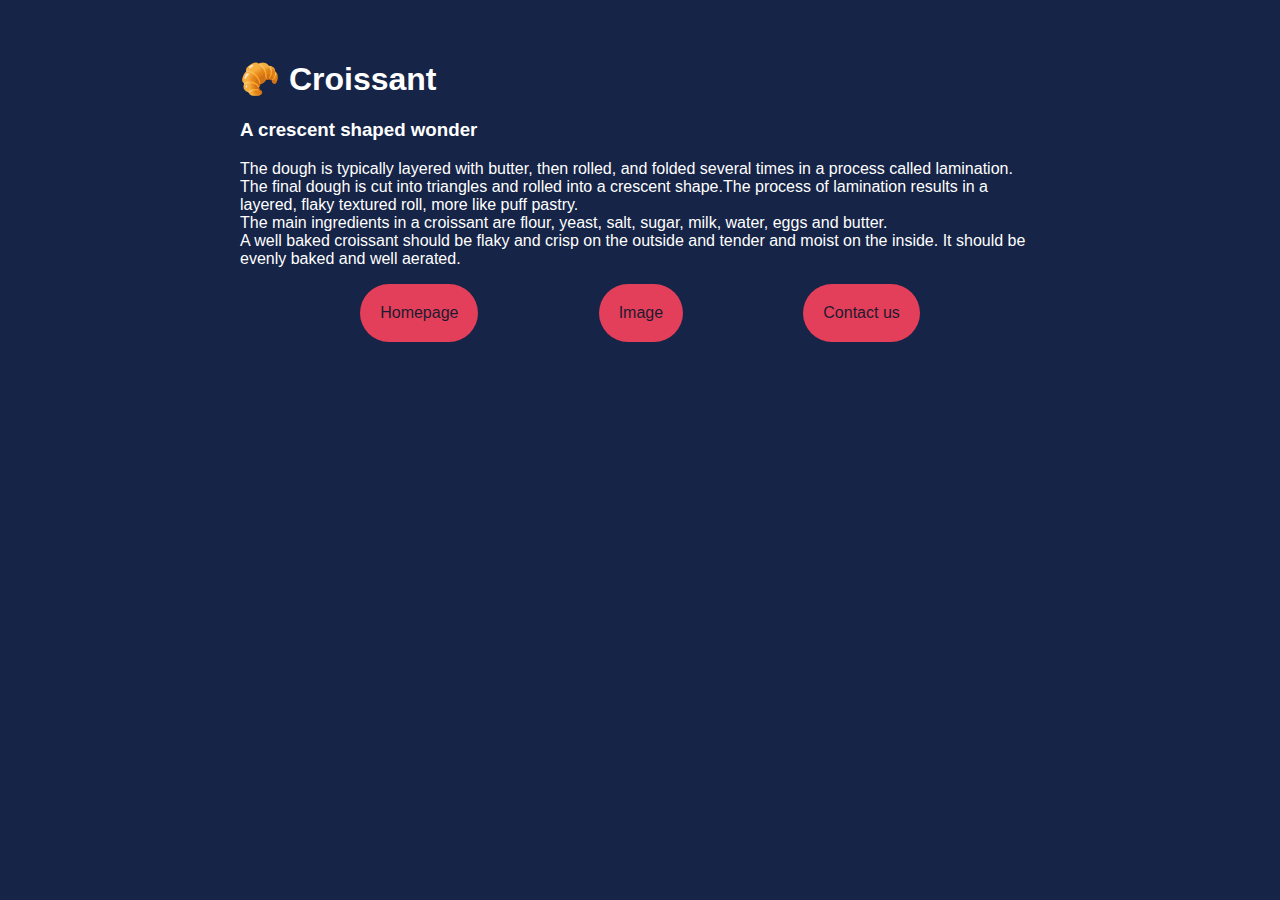
<file: index.html>
<!DOCTYPE html>
<html lang="en">
<head>
    <meta charset="UTF-8">
    <meta http-equiv="X-UA-Compatible" content="IE=edge">
    <meta name="viewport" content="width=device-width, initial-scale=1.0">
    <link href="https://cdn.jsdelivr.net/npm/bootstrap@5.0.0-beta2/dist/css/bootstrap.min.css" rel="stylesheet"
        integrity="sha384-BmbxuPwQa2lc/FVzBcNJ7UAyJxM6wuqIj61tLrc4wSX0szH/Ev+nYRRuWlolflfl" crossorigin="anonymous">
    <link rel="stylesheet" href="/src/style.css">
    <title>🌙 The best Croissant intel in all internet - croissantislife.com</title>
    <meta name="description"
        content="Learn the importance of croissants in your life with the help of our team at croissantislife.com">
</head>
<body>
    <div class="container">
    <h1 class="text-center mb-4">🥐 Croissant</h1>
    <h3 class="text-center mb-4">A crescent shaped wonder</h3>
    <p class="text-center">The dough is typically layered with butter, then rolled, and folded several times in a process called lamination. The
    final dough is cut into triangles and rolled into a crescent shape.The process of lamination results in a layered, flaky
    textured roll, more like puff pastry.
    <br />
    The main ingredients in a croissant are flour, yeast, salt, sugar, milk, water, eggs and butter.
    <br />
    A well baked croissant should be flaky and crisp on the outside and tender and moist on the inside. It should be evenly
    baked and well aerated.</p>
    <div class="prime-links mt-5">
    <a href="/" title="Return to the homepage">Homepage</a>
    <a href="/photo.html" title="Check out the image of animated croissant">Image</a>
    <a href="/contact.html" title="Contact croissantislife.com">Contact us</a>
    </div>
    </div>
</body>
</html>
</file>
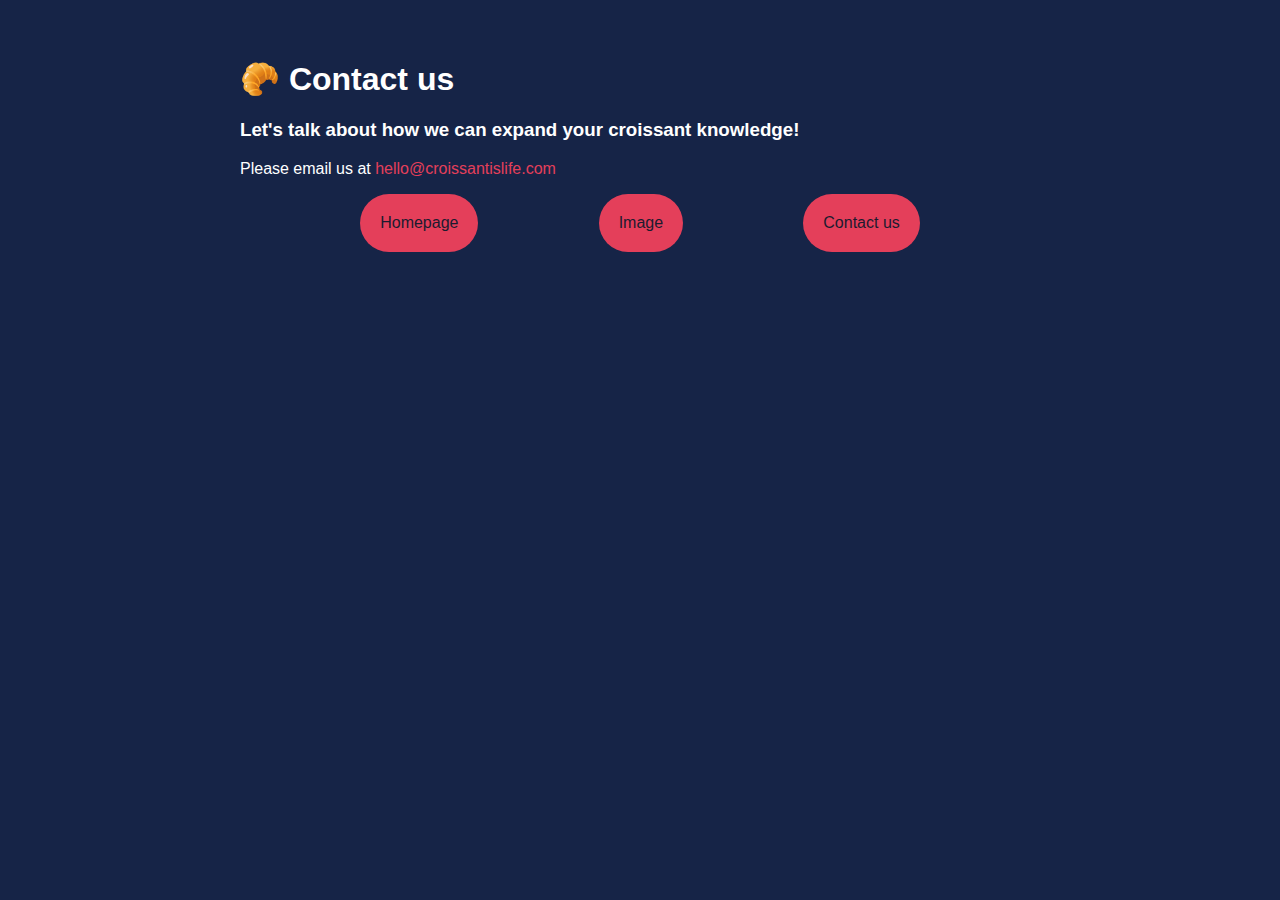
<file: contact.html>
<!DOCTYPE html>
<html lang="en">

<head>
    <meta charset="UTF-8">
    <meta http-equiv="X-UA-Compatible" content="IE=edge">
    <meta name="viewport" content="width=device-width, initial-scale=1.0">
    <link href="https://cdn.jsdelivr.net/npm/bootstrap@5.0.0-beta2/dist/css/bootstrap.min.css" rel="stylesheet"
        integrity="sha384-BmbxuPwQa2lc/FVzBcNJ7UAyJxM6wuqIj61tLrc4wSX0szH/Ev+nYRRuWlolflfl" crossorigin="anonymous">
    <link rel="stylesheet" href="/src/style.css">
    <title>📞 Contact us - croissantislife.com</title>
    <meta name="description" content="Have a question about Croissant or coworking? We are happy to help! Get in touch with us through e-mail - croissantislife.com">
</head>

<body>
    <h1 class="text-center mb-3">🥐 Contact us</h1>
    <h3 class="text-center m-4">Let's talk about how we can expand your croissant knowledge!</h2>
    <p class="text-center"> Please email us at <a href="mailto:hello@croissantislife.com" class="contact-link" title="contact our team">hello@croissantislife.com</a>
    </p>
<div class="prime-links mt-5">
    <a href="/" title="Return to the homepage">Homepage</a>
    <a href="/photo.html" title="Check out the image of animated croissant">Image</a>
    <a href="/contact.html" title="Contact croissantislife.com">Contact us</a>
</div>
</body>

</html>
</file>
<file: src/style.css>
body {
  margin: 60px auto;
  max-width: 800px;
  font-family: Verdana, Geneva, Tahoma, sans-serif;
  background-color: #162447;
}

h1,
h3,
p {
  color: white;
}

.prime-links {
  display: flex;
  justify-content: space-evenly;
}

.prime-links a {
  text-decoration: none;
  color: #1b1b2f;
  padding: 20px;
  background-color: #e43f5a;
  border-radius: 40px;
}

.prime-links a:hover {
  color: #1f4068;
  text-decoration: underline;
}

.contact-link {
  text-decoration: none;
  color: #e43f5a;
}

.contact-link:hover {
  color: #ff6363;
  text-decoration: underline;
}
</file>
